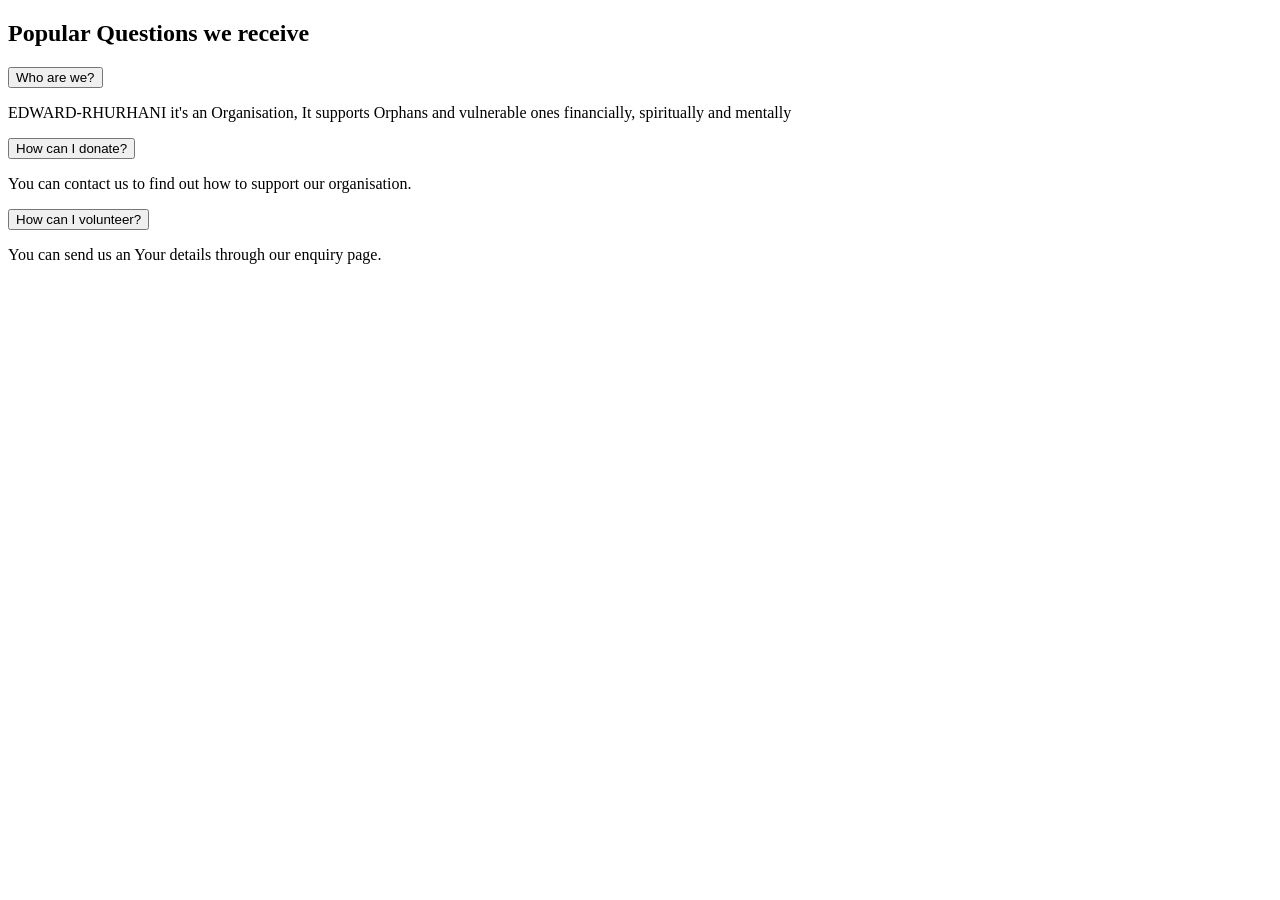
<file: about.html>
<!DOCTYPE html>
<html lang="en">

<head>
    <meta charset="UTF-8">
    <meta name="viewport" content="width=device-width, initial-scale=1.0">
    <title>Document</title>
</head>

<body>
    <h2>Popular Questions we receive</h2>

    <button class="accordion">Who are we?</button>
    <div class="panel">
        <p>EDWARD-RHURHANI it's an Organisation, It supports Orphans and vulnerable ones
            financially, spiritually and mentally
        </p>
    </div>

    <button class="accordion">How can I donate?</button>
    <div class="panel">
        <p>You can contact us to find out how
            to support our organisation.</p>
    </div>

    <button class="accordion">How can I volunteer?</button>
    <div class="panel">
        <p>You can send us an Your details through
            our enquiry page.</p>
    </div>

</body>

</html>
</file>
